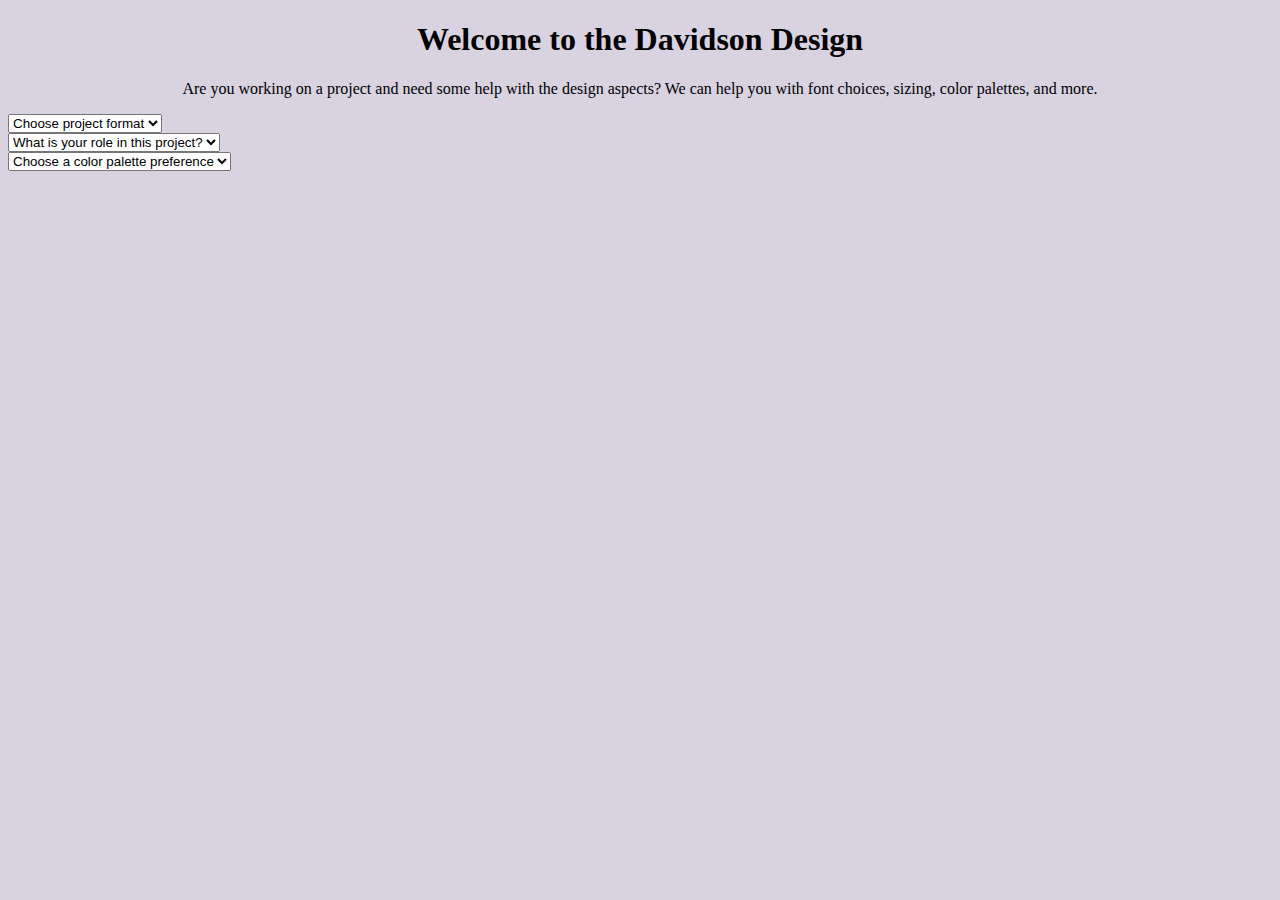
<file: index.html>
<!DOCTYPE html>
<html lang="en">
<head>
<!-- meta tags -->
<meta charset="utf-8">
<meta name="viewport" content="width=device-width, initial-scale=1">

<title>Davidson Design</title>

<!-- CSS -->
<link href="https://cdn.jsdelivr.net/npm/bootstrap@5.1.0/dist/css/bootstrap.min.css" rel="stylesheet" integrity="sha384-KyZXEAg3QhqLMpG8r+8fhAXLRk2vvoC2f3B09zVXn8CA5QIVfZOJ3BCsw2P0p/We" crossorigin="anonymous">
<link rel="stylesheet" href="assets/css/styles.css">
</head>
<body>

<!-- visible content goes here -->
<h1 class="col-12">Welcome to the Davidson Design</h1>
<p class="center">Are you working on a project and need some help with the design aspects? We can help you with font choices,
  sizing, color palettes, and more.</p>

<!-- <div class="center">
  <button onclick="generateQuotes()">GENERATE
</button>
</div>
<br>

<div id ="quoteDisplay">
</div> -->

 <form>
   <select id = "type of project">
     <option>Choose project format</option>
     <option value="static website">Static Website</option>
     <option value="blog">Blog</option>
     <option value="pamphlet">Pamphlet</option>
   </select>
 </form>

 <form>
   <select id = "Your role">
     <option>What is your role in this project?</option>
     <option value="teacher">Teacher</option>
     <option value="student">Student</option>
     <option value="professional">Professional</option>
     <option value="creative">Creative</option>
   </select>
 </form>

 <form>
   <select id = "color palette preference">
     <option>Choose a color palette preference</option>
     <option value="cool">Cool</option>
     <option value="hot">Hot</option>
     <option value="neutral">Neutrals</option>
     <option value="black and white">Black & White</option>
   </select>
 </form>

<!--  helped in coding: https://www.freecodecamp.org/news/creating-a-bare-bones-quote-generator-with-javascript-and-html-for-absolute-beginners-5264e1725f08/ -->
<!-- javascript -->
<script src="https://ajax.googleapis.com/ajax/libs/jquery/3.5.1/jquery.min.js"></script>
<script src="https://cdn.jsdelivr.net/npm/bootstrap@5.1.0/dist/js/bootstrap.bundle.min.js" integrity="sha384-U1DAWAznBHeqEIlVSCgzq+c9gqGAJn5c/t99JyeKa9xxaYpSvHU5awsuZVVFIhvj" crossorigin="anonymous"></script>
<script src="assets/js/main.js"></script>
</body>
</html>
</file>
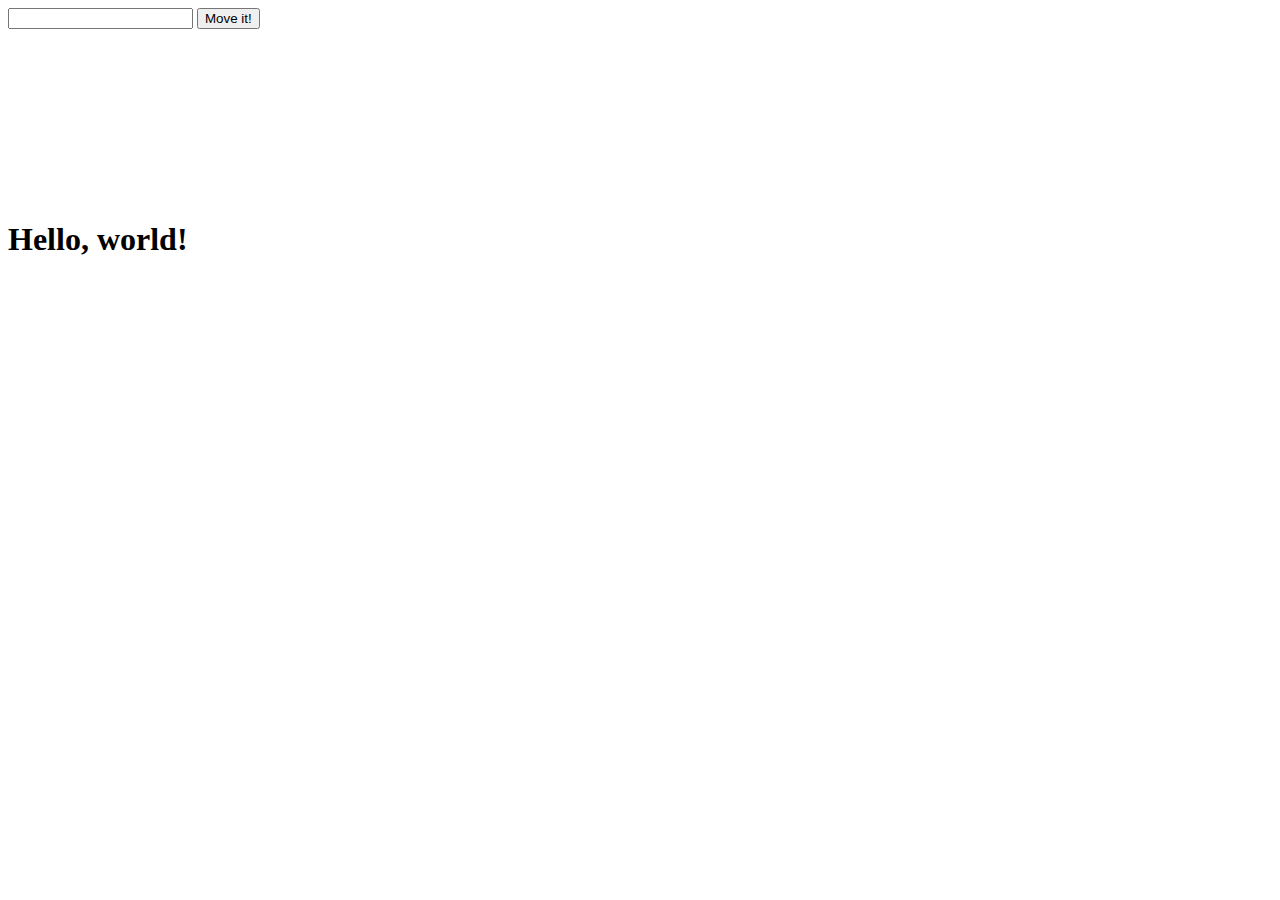
<file: jquery.html>
<!doctype html>
<html lang="en">
  <head>
    <!-- Required meta tags -->
    <meta charset="utf-8">
    <meta name="viewport" content="width=device-width, initial-scale=1">

    <!-- Bootstrap CSS -->
    <link href="https://cdn.jsdelivr.net/npm/bootstrap@5.1.3/dist/css/bootstrap.min.css" rel="stylesheet" integrity="sha384-1BmE4kWBq78iYhFldvKuhfTAU6auU8tT94WrHftjDbrCEXSU1oBoqyl2QvZ6jIW3" crossorigin="anonymous">

    <title>Hello, world!</title>
  </head>
  <body>
    <input type="text" id="myInput" value="">
    <h1 style="position: absolute; top: 200px">Hello, world!</h1>

    <!-- Optional JavaScript; choose one of the two! -->
<button class="btn btn-primary">Move it!</button>
    <!-- Option 1: Bootstrap Bundle with Popper -->
    <script src="https://cdn.jsdelivr.net/npm/bootstrap@5.1.3/dist/js/bootstrap.bundle.min.js" integrity="sha384-ka7Sk0Gln4gmtz2MlQnikT1wXgYsOg+OMhuP+IlRH9sENBO0LRn5q+8nbTov4+1p" crossorigin="anonymous"></script>
  <script src="https://ajax.googleapis.com/ajax/libs/jquery/3.6.0/jquery.min.js"></script>
  <script>
    $(document).ready(function(){
      $("button").click(function(){
          $("h1")
              .css("color", "red")
              .slideUp(2000)
              .slideDown(2000);
                console.log("Value: " + $("#myInput").val());
      });
  });
  </script>
  </body>
</html>
</file>
<file: assets/css/styles.css>
/* css */


h1 {
font-family:'Zen Antique Soft', serif;
  text-align: center;
}

body {
  background-color: RGB(216,210,225);
}

button {
  position: relative;
  background-color: #7393B3;
  width: 150px;
  height: 40px;
  font-family:'Zen Antique Soft', serif;
  color: white;
}

.center {
text-align: center;
}

 #quoteDisplay {
   font-family:
   'American Typewriter';
   text-align: center;
   font-size: 25px;
 }

 .fix{
    position:fixed;
    bottom:0px;
}

 .round {
   border-radius: 25px;
 }
</file>
